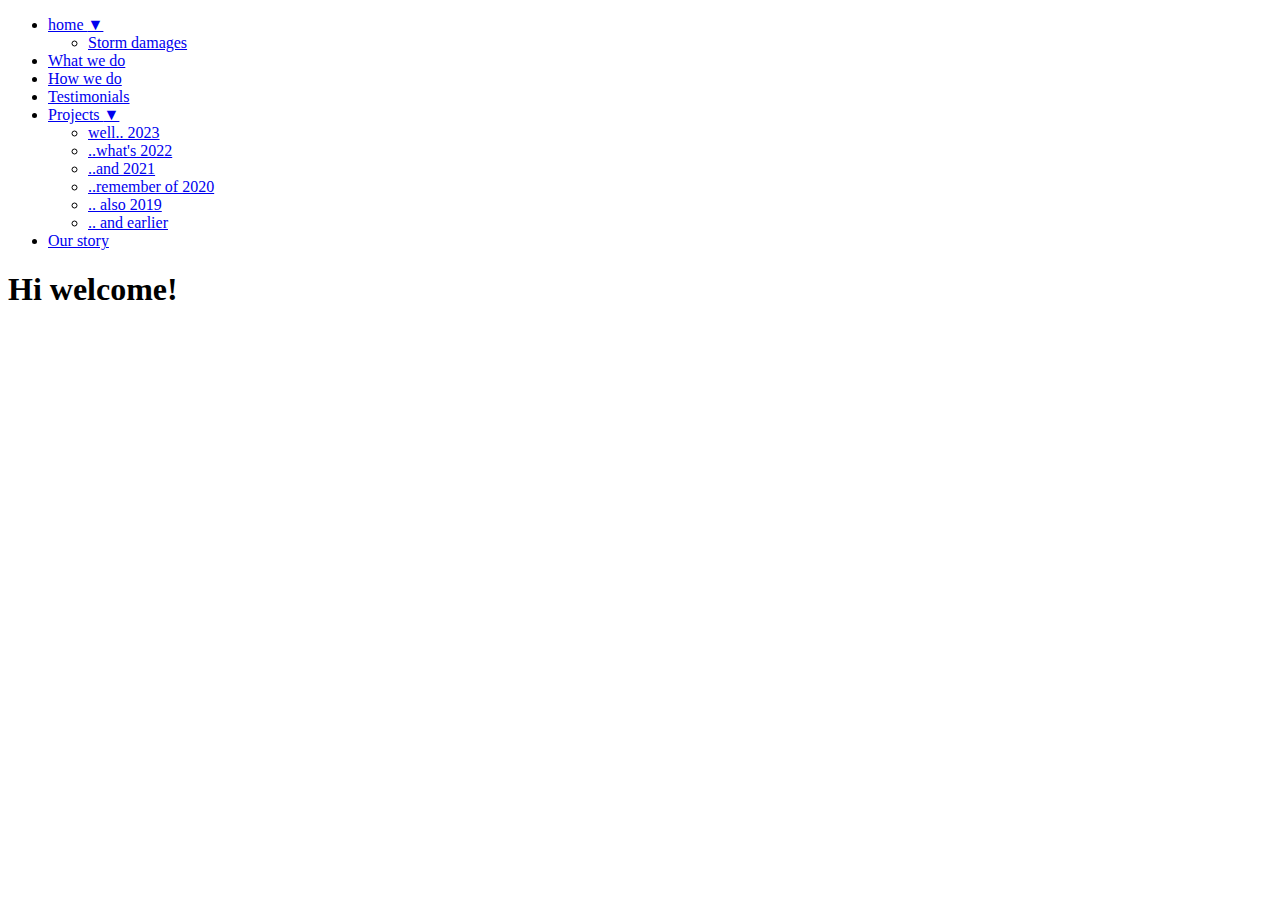
<file: dropdownNavFlex.html>
<!DOCTYPE html>
<html lang="en">
<head>
    <meta charset="UTF-8">
    <meta name="viewport" content="width=device-width, initial-scale=1.0">
    <meta http-equiv="X-UA-Compatible" content="ie=edge" />
    <title>Dropdown nav bar with a Flexbox</title>
    <link rel="stylesheet" href="https://building-company.glitch.me/dropdownNavFlex.css">
</head>
<body>
  <!--
    <nav id="main-nav">
        <ul>
            <li><a href="#">Home</a></li>     
            <li><a href="#">Services
                <span class="arrow">&#x25BC;</span>
            </a>
                <ul class="submenu">
                    <li><a href="#">Android Develop</a></li>
                    <li><a href="#">iOS Develop</a></li>
                    <li>
                        <a href="#">Web   Develop
                            <span class="arrow">&#x25B6;</span>
                        </a>
                        <ul class="submenu-2">
                            <li><a href="#">Node.js</a></li>
                            <li><a href="#">PHP</a></li>
                            <li><a href="#">Python</a></li>
                        </ul>
                    </li>
                </ul>
            </li>     
            <li><a href="#">Downloads</a></li>     
            <li>
                <a href="#">FAQs
                    <span class="arrow">&#x25BC;</span>
                </a>
                <ul class="submenu">
                    <li><a href="#">Android</a></li>
                    <li><a href="# ">iOS</a></li>
                </ul>
            </li>     
            <li><a href="#">About</a></li>     
        </ul>
    </nav>
  -->
  
  
  
  <nav id="pagesLinks">
          <ul>         
            <li><a href="https://building-company.glitch.me/index.html">home
                <span class="arrow">&#x25BC;</span>
              </a>
              <ul class="submenu">              
                <li><a href="https://building-company.glitch.me/storms-damages.html">Storm damages</a></li>
              </ul>
            </li>           
            <li><a href="https://building-company.glitch.me/what-we-do.html">What we do</a></li>
            <li><a href="https://building-company.glitch.me/how-we-do.html">How we do</a></li>
            <li><a href="https://building-company.glitch.me/testimonials.html">Testimonials</a></li>            
            <li><a href="https://building-company.glitch.me/projects.html">Projects
                <span class="arrow">&#x25BC;</span>
              </a>
              <ul class="submenu">                              
                <li><a href="#">well.. 2023</a></li>
                <li><a href="#">..what's 2022</a></li>
                <li><a href="#">..and 2021</a></li>
                <li><a href="#">..remember of 2020</a></li>
                <li><a href="#">.. also 2019</a></li>
                <li><a href="#">.. and earlier</a></li>
              </ul>
            </li>  
            <li><a href="https://building-company.glitch.me/our-story.html">Our story</a></li>
        </ul>  
      </nav>

  <main>
    <section>
        <h1>Hi welcome!</h1>
    </section>
  </main>
</body>
</html>
</file>
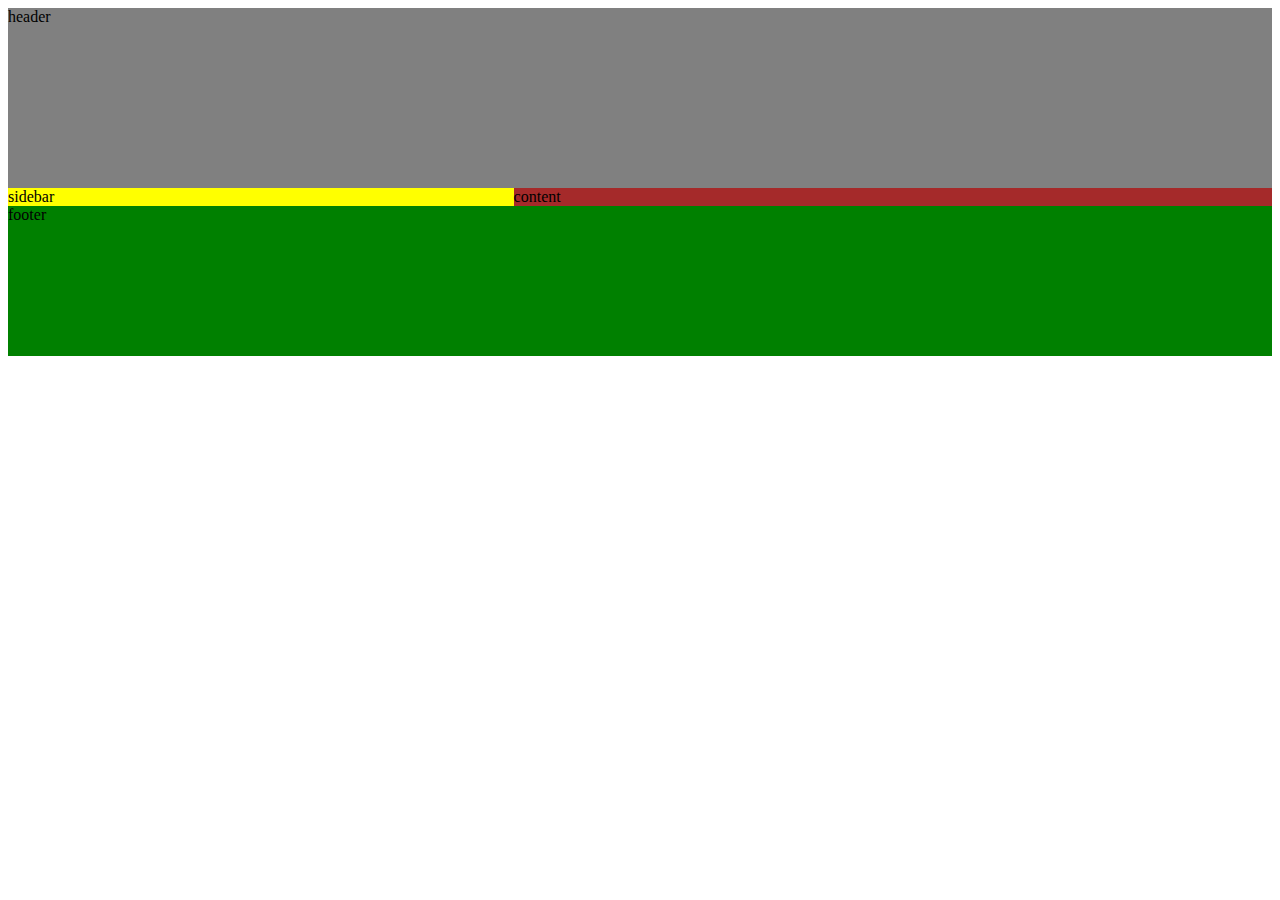
<file: gridPageTemplate.html>
<!DOCTYPE html>
<html lang="en">
  <head>
      <meta charset="utf-8" />
      <meta name="viewport" content="width=device-width, initial-scale=1" />
      <title>Construction company</title>
      <!-- Meta tags for SEO and social sharing -->
      <meta name="robots" content="index,follow" />
      <meta property="og:title" content="construction-company!" />
      <meta property="og:type" content="web-page" />
      <meta property="og:url" content="https://construction-company.glitch.me/" />
      <meta
        property="og:description"
        content="Your-reliable-partner-construction-company" />
      <meta property="og:image" content="Here-need-to-be-image-url-address" />
      <meta name="twitter:card" content="summary" />
      <!-- Import the webpage's stylesheet -->
    <!--
      <link rel="stylesheet" href="https://building-company.glitch.me/index-izgled.css" />    
    -->  
  <style>
      /*
      .gridContainer {
        display: grid;
        grid-template-rows: auto;
        grid-template-columns: repeat(4, 25%);
      }
      
      .item-1 {
        grid-row-start: 1;
        grid-row-end: 2;
        grid-column-start:1 ;
        grid-column-end: 3;
        background-color: brown;
      }
      
      .item-2 {
        grid-row-start: 1;
        grid-row-end: 2;
        grid-column-start: 3;
        grid-column-end: 5;
        background-color: yellow;
      }
      */
         
      .gridContainer {
        display: grid;
        grid-template-rows: auto;
        grid-template-columns: 100%;
        grid-template-areas: 
          "header"
          "sidebar"
          "content"
          "footer";
      }
      
       .header {
        background-color: gray;
        grid-area: header;
      }
      
      .sidebar {
        background-color: yellow;
        grid-area: sidebar;
      }
      
      .content {
        background-color: brown;
        grid-area: content;
      }
      
      .footer {
        background-color: green;
        grid-area: footer;
      }
    
    @media screen and (min-width: 600px){      
      .gridContainer {
        display: grid;
        grid-template-rows: 180px auto 150px;
        grid-template-columns: 40% auto;
        grid-template-areas:
          "header header"
          "sidebar content"
          "footer footer";
      }
    }
    
    </style>
  </head>
  <body>

    <div class="gridContainer">
      <div class="header">header</div>
      <div class="sidebar">sidebar</div>
      <div class="content">content</div>
      <div class="footer">footer</div>
    </div>

  </body>
</html>
</file>
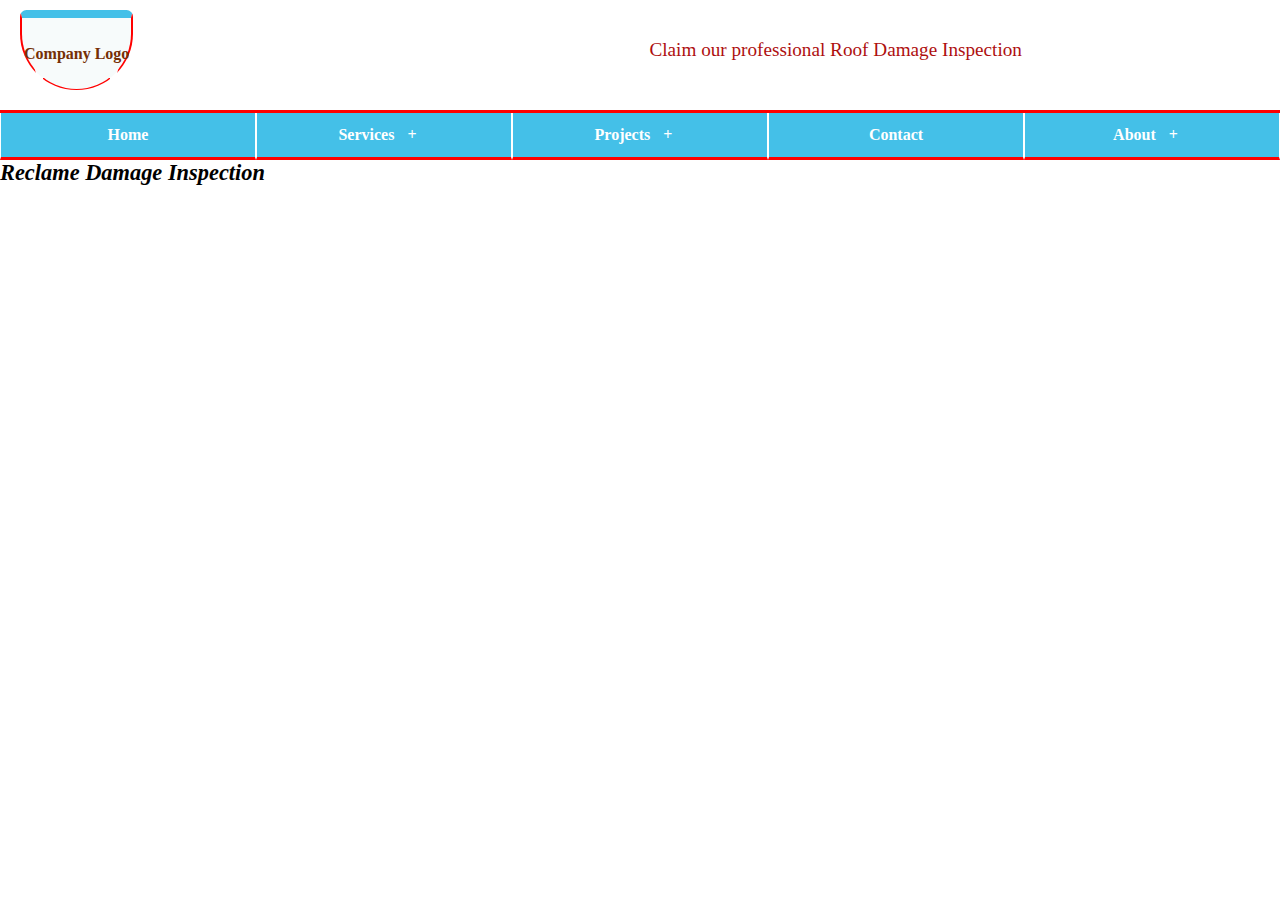
<file: inspect-form.html>
<!DOCTYPE html>
<html lang="en">
<head>
    <meta charset="utf-8" />
    <meta name="viewport" content="width=device-width, initial-scale=1" />
    <title>Construction company</title>
    <!-- Meta tags for SEO and social sharing -->
    <meta name="robots" content="index,follow" />
    <meta property="og:title" content="construction-company!" />
    <meta property="og:type" content="web-page" />
    <meta property="og:url" content="https://roofing-company.vercel.app/" />
    <meta
      property="og:description"
      content="Your-reliable-partner-construction-company" />
    <meta property="og:image" content="Here-need-to-be-image-url-address" />
    <meta name="twitter:card" content="summary" />
    <!-- Import the webpage's stylesheet -->
    <link rel="stylesheet" href="/Desktop-first-izgled-index-a.css " /> 
</head>
<body>   
  <article class="simple-flex">
    <div id="logoCompan">Company Logo</div> <!-- logo-->
    <div><p>Claim our professional Roof Damage Inspection</p></div>
  </article>
  <article id="for-nav-menu">  
    <nav class="nav-menu">
      <ul>
        <li><a href="/index.html">Home</a></li>
        <li class="drop-navbar"><a href="/services.html">Services</a>
          <ul>
            <li><a href="/storm-restor.html">Storm Restoration</a></li>
            <li><a href="/roof-restor.html">Roof Restoration</a></li>
            <li><a href="/regul-maintain.html">Regular Roof Maintainance</a></li>
          </ul>
        </li>
        <li class="drop-navbar"><a href="/projects.html">Projects</a>         
          <ul>
            <li><a href="/testimonials.html">Testimonials</a></li>
          </ul>
        </li>
        <li><a href="/contact.html">Contact</a></li>
        <li class="drop-navbar"><a href="/about.html">About</a>
          <ul>
            <li><a href="/our-mission.html">Our Mission</a></li>
          </ul>
        </li>
      </ul>
    </nav>
  </article> 
  <section id="part-1">
    <!-- Introduction -->
    <h5 id="part-1-introTitle"><em>Reclame Damage Inspection</em></h5>

     
    <div id="part-1-div">
      <p>
      </p>
      <p>
      </p>
    </div>
    <div>    
      <p>
      </p>
    </div>
  </section>              
<script src="/indexTokSlikaPonash.js"></script>
</body>
</html>
</file>
<file: Desktop-first-izgled-index-a.css>
* {
  box-sizing: border-box;
  margin: 0;
  padding: 0;
}

body {
  background-color: white;  
  height: 100vh;
}

/* css selectors from h1 to h6, and p */
h1 {
  font-size: 2.2rem;
  /*font-weight: ;*/
}

h2 {
  font-size: 2rem;
  /*font-weight: ;*/
}

h3 {
  font-size: 1.8rem;
  /*font-weight: ;*/
}

h4 {
  font-size: 1.6rem;
  /*font-weight: ;*/
}

h5 {
  font-size: 1.4rem;
  /*font-weight: ;*/
}

h6 {
  font-size: 1.2rem;
}

p {
  font-size: 1.2rem;
  font-weight: 500;
  color: #ae0f0f
}

.simple-flex {
  display: flex;
  flex-direction: row;
  justify-content: center;
  align-items: center;
  margin-bottom: 10px;
}

.simple-flex #logoCompan {
  margin: 10px auto 10px 20px;
  display: flex;
  flex-direction: column;
  justify-content: center;
  align-items: center;
  flex-wrap: wrap;
  text-align: center;
  background-color: #f7fbfb;
  color: #752f05;
  min-width: 90px;
  max-width: 120px;
  min-height: 80px;
  max-height: 88px;
  padding: 2px;
  font-size: 1rem;
  font-weight: 600;
  border-radius: 8px 8px 70px 70px;
  border-top: 8px solid #44c0e8;
  border-bottom: 1px solid red;
  border-right: 2px solid red;
  border-left: 2px solid red;
} 

.simple-flex div {
  margin-left: auto;
  margin-right: auto;
}

.simple-flex div p {
  margin-right: auto;
  margin-left: auto;
}

 /* Dropdown Flexbox Menu */
.nav-menu {
  font-family: serif;
}

.nav-menu ul {
  list-style: none;
  margin: 0;
  padding: 0;
  display: flex;
  flex-wrap: wrap;
  border-top: 3.5px solid red;
}

.nav-menu ul li {
  width: 20%;
}

.nav-menu ul li > ul {
  border-top: 0px red;
  display: none;
  flex-direction: column;
}

.nav-menu ul li > ul li {
  width: 100%;
}

.nav-menu ul li:hover > ul {
  display: flex;
}

.nav-menu a {
  display: block;
  background-color: #44c0e8;
  padding: 13px;
  color: white;
  font-weight: 550;
  text-decoration: none;
  text-align: center; 
  border-top: 0px red;
  border-bottom: 3.5px solid red;
  border-left: 1.75px solid white;
  border-right: 1.75px solid white;
}

.nav-menu a:hover {
  background: #e62161;
  color: #dddddd;  
}

.nav-menu .drop-navbar li > a {
  background-color: #564978;
  color: dddddd;  
}

.nav-menu .drop-navbar li > a:hover {
  background: #e62161;
}

.nav-menu .drop-navbar > a:after {
  content: "+";
  padding: 13px;
}

/*slike se same menjaju*/
.mySlides {
  position: relative;
  display: none;
  width: 100%;
  height: 100%;
  background-color: #d2d2cd;
}
    
.slideshow-container .mySlides img {
  display: block;
  position: relative;
  width: 30vw;
  height: 35vh;
  margin: 2px auto;
}

/* Slideshow container */

.slideshow-container {
  position: relative;
  height: 50%;
  width: 100%;
  margin: auto;
  background-color: #d2d2cd;
}

/* Caption text */

.text {
  display: flex;
  margin: 10px auto;
  justify-content: center;
  align-items: center;
  position: relative;
  text-align: center;
  width: 30vw;
  height: 6vh;
  color: #2c46d0;
  background-color:#c9cdd9;
  font-size: 18px; 
  font-weight: 550;
}

/* Number text (1/3 etc)*/ 

.numbertext {
  text-align: center;
  margin: 1px auto;
  color: #d8712c;
  font-size: 20px;
  padding: 3px auto;
  position: relative;
}

/* The dots/bullets/indicators*/ 

.dot {
  height: 15px;
  width: 15px;
  margin: 5px auto;
  background-color: #6f0404;
  border-radius: 50%;
  display: inline-block;
  transition: background-color 0.6s ease;
}

.active {
  background-color: violet;
}

/* Fading animation */
.fade {
  animation-name: fade;
  animation-duration: 1.5s;
}

@keyframes fade {
  from {opacity: .4} 
  to {opacity: 1}
}

#part-1-div {
  margin: 10px auto;
}

/*on smaller screens nav link is 100% of width*/
@media (max-width: 726px) {
  .simple-flex {
    flex-direction: column;
  }
  
  .simple-flex #logoCompan {
    align-self: center;
    margin-right: auto;
    margin-left: auto;
  }
  
  .nav-menu ul li {
    width: 100%;
  }  

/*to adapt top in order to be centered on smaller screens*/  
@media (max-width: 460px) {  
  .simple-flex div p {
    margin-right: auto;
    margin-left: 5px;
  }

/* On smaller screens, decrease text size */
@media only screen and (max-width: 300px) {
  .text {font-size: 11px}
}
</file>
